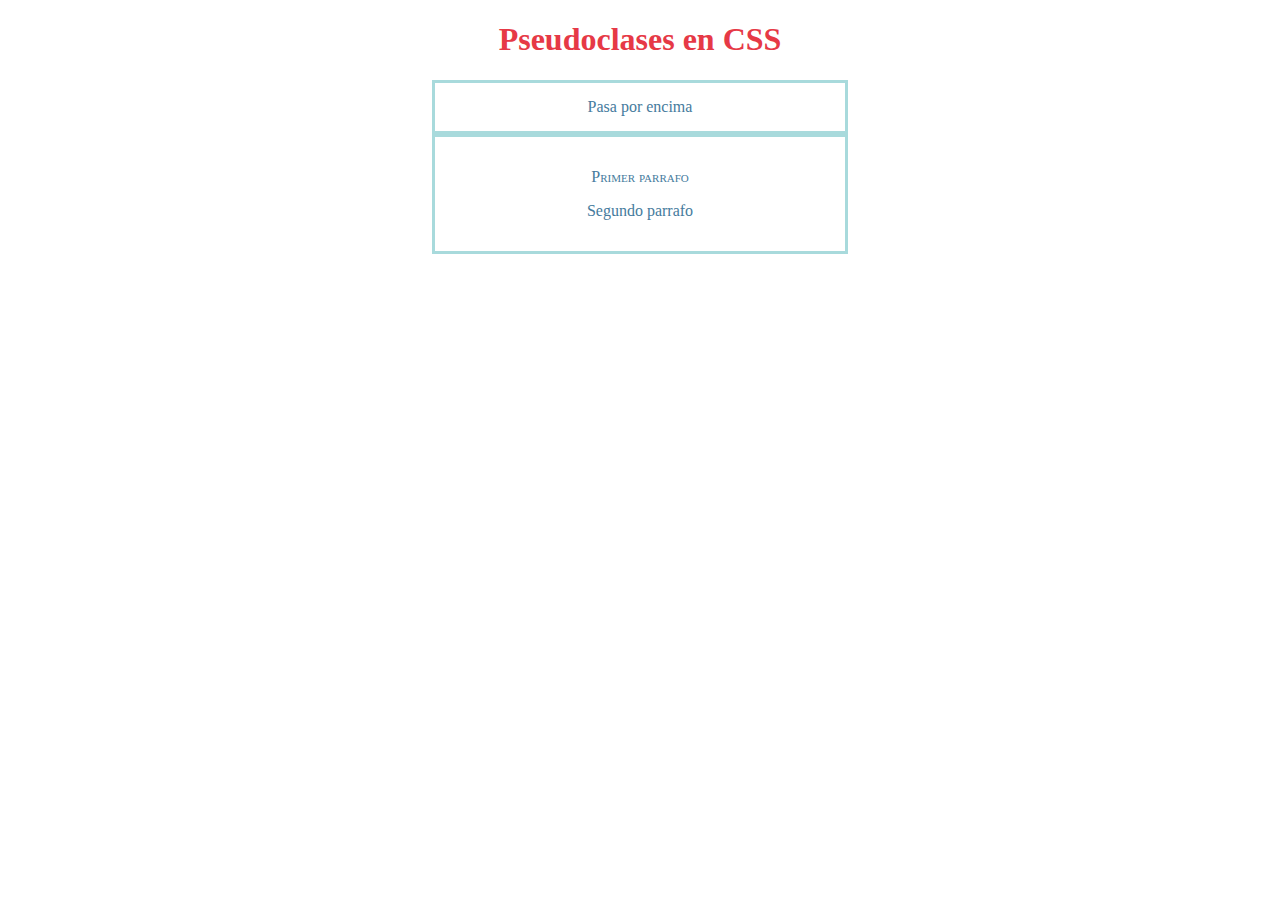
<file: index.html>
<!DOCTYPE html>
<html lang="en">
<head>
    <meta charset="UTF-8">
    <meta http-equiv="X-UA-Compatible" content="IE=edge">
    <meta name="viewport" content="width=device-width, initial-scale=1.0">
    <title>Pseudoclases en css</title>
    <link rel="stylesheet" href="/css/styles.css">
</head>
<body>
    <h1>Pseudoclases en CSS</h1>
    <div class="contenedor oculto">
        Pasa por encima
        <p>se muestra el parrafo</p>
    </div>
    <div class="contenedor primero">
        <p>Primer parrafo</p> 
        <p>Segundo parrafo</p>
    </div>
</body>
</html>
</file>
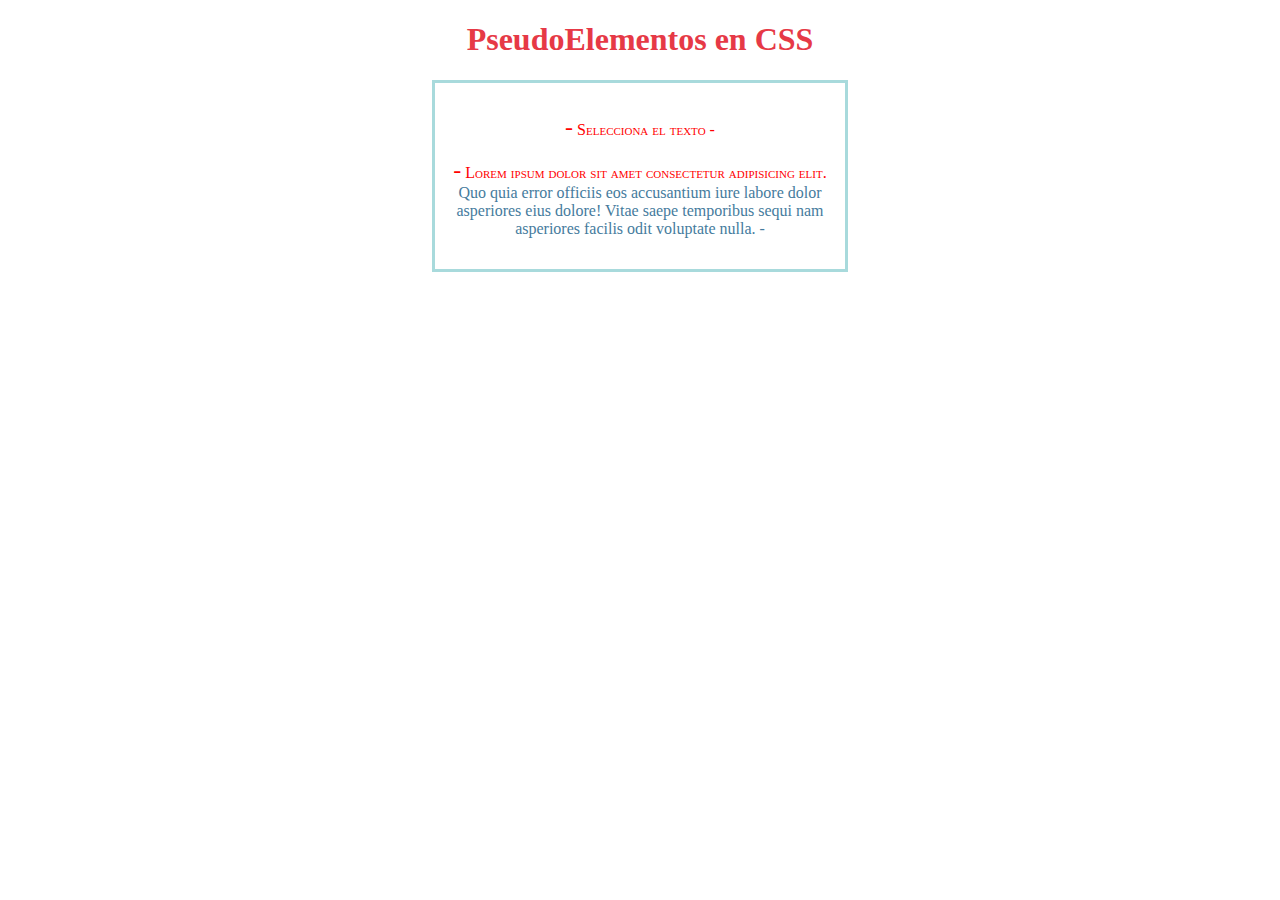
<file: pseudoElementos.html>
<!DOCTYPE html>
<html lang="en">

<head>
    <meta charset="UTF-8">
    <meta http-equiv="X-UA-Compatible" content="IE=edge">
    <meta name="viewport" content="width=device-width, initial-scale=1.0">
    <title>PseudoElementos en css</title>
    <link rel="stylesheet" href="/css/elementos.css">
</head>

<body>
    <h1>PseudoElementos en CSS</h1>
    <div class="contenedor">
        <p>Selecciona el texto</p>
        <p>Lorem ipsum dolor sit amet consectetur adipisicing elit. Quo quia error officiis eos accusantium iure labore
            dolor asperiores eius dolore! Vitae saepe temporibus sequi nam asperiores facilis odit voluptate nulla.</p>
    </div>

</body>

</html>
</file>
<file: css/styles.css>
h1{
    text-align: center;
    color: #e63946;
}
div.contenedor{
    width: 30%;
    height: 20%;
    margin: auto;
    border: 3px solid #a8dadc;
    padding: 15px;
    color: #457b9d;
    text-align: center;
}
div.contenedor:hover{
    background-color: #457b9d;
    color:#f1faee;
}
div.contenedor.oculto p{
    display: none;
}
div.contenedor.oculto:hover p{
    display: block;
    background-color: #a8dadc;
    color: #023e8a;
    padding: 15px;
}
div.contenedor.primero p:first-child{
    font-variant: small-caps;
}
</file>
<file: css/elementos.css>
h1{
    text-align: center;
    color: #e63946;
}
div.contenedor{
    width: 30%;
    height: 20%;
    margin: auto;
    border: 3px solid #a8dadc;
    padding: 15px;
    color: #457b9d;
    text-align: center;
}
div.contenedor p::selection{
    color: red;
    background-color: yellow;
}
div.contenedor p::first-line{
    font-variant: small-caps;
    color: red;
}
div.contenedor p::first-letter{
    color: red;
    font-size: 1.5em;
}
div.contenedor p::before{
    content: "- ";
}
div.contenedor p::after{
    content: " -";
}
</file>
